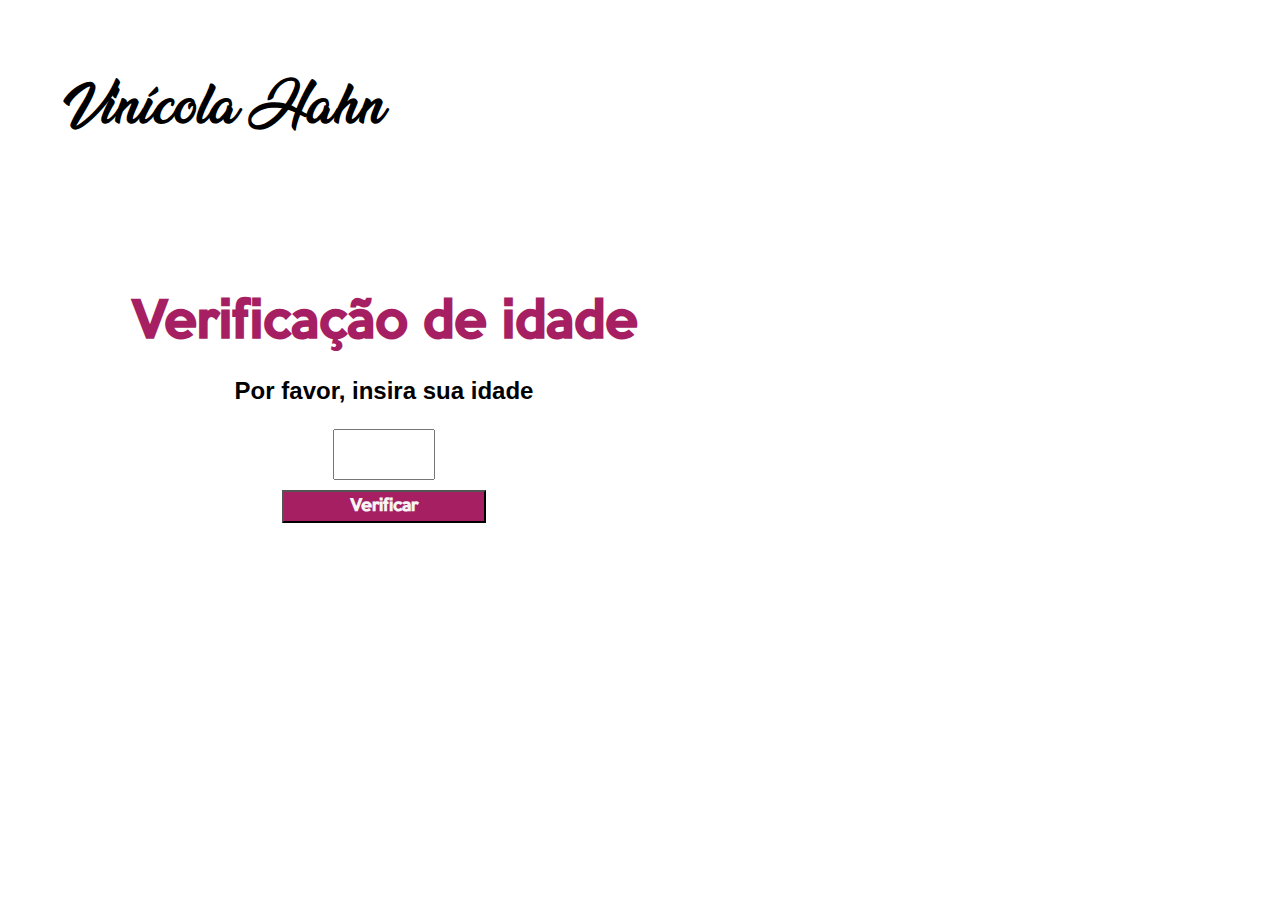
<file: index.html>
<!DOCTYPE html>
<html lang="pt-br">
<head>
    <link rel="stylesheet" href="style.css">
    <meta charset="UTF-8">
    <meta name="viewport" content="width=device-width, initial-scale=1.0">
    <title>Estrutura Condicional</title>
</head>
<body> 

    <h1>Vinícola Hahn</h1>

    <div class="formulario">
        <h2>Verificação de idade</h2>
        <p>Por favor, insira sua idade</p>
        <input type="number" name="" id="idadeInput" min="1">
        <button onclick="verificarIdade()">Verificar</button>
    </div>

    <script>
        function verificarIdade(){
            var idade = parseInt(document.getElementById("idadeInput").value);

            if(idade>=18) {
                window.location.href = 'maior.html';
            } else {
                window.location.href = 'menor.html';
            }
        }
    </script>
    
</body>
</html>
</file>
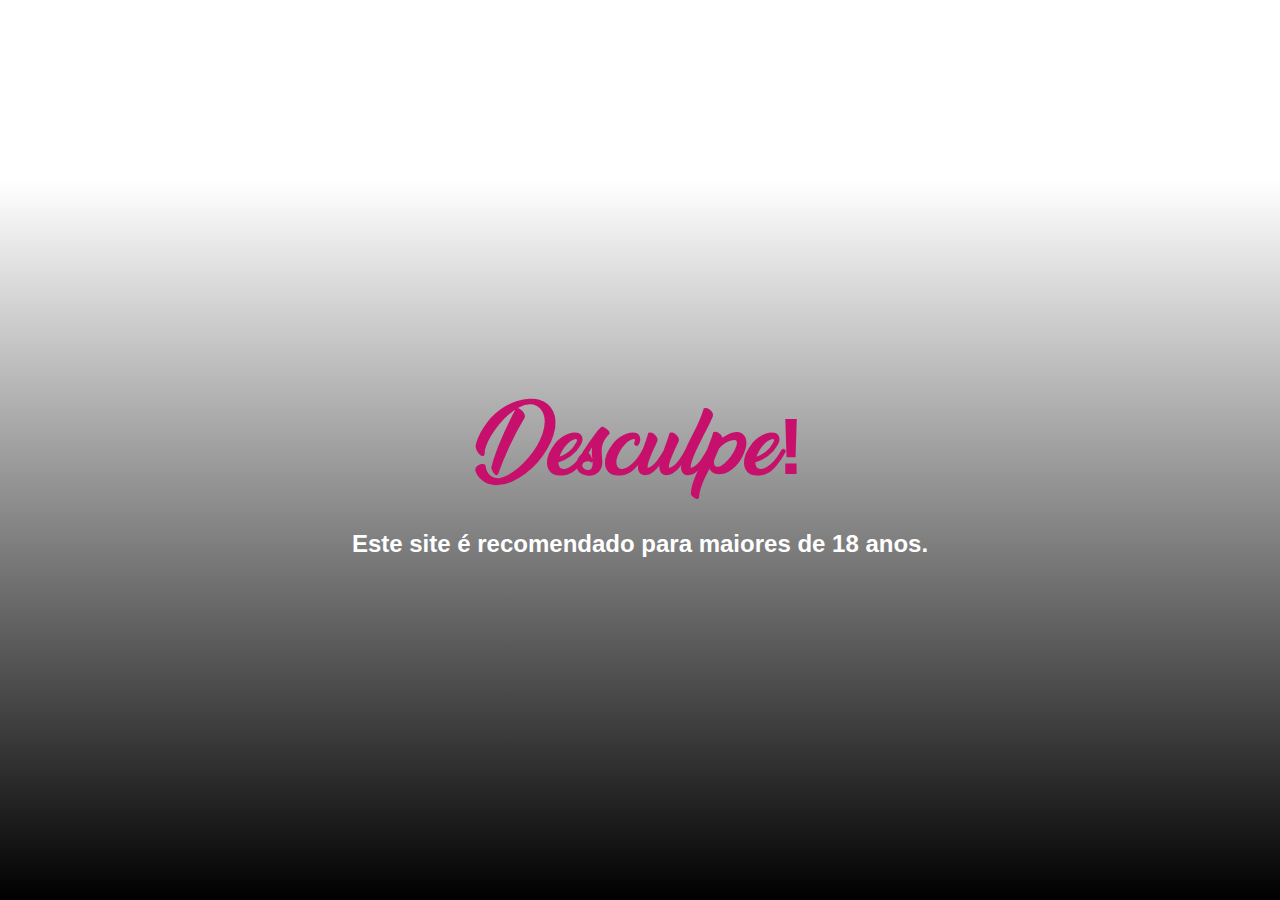
<file: menor.html>
<!DOCTYPE html>
<html lang="pt-br">

<head>
    <link rel="stylesheet" href="menor.css">
    <meta charset="UTF-8">
    <meta name="viewport" content="width=device-width, initial-scale=1.0">
    <title>Menor</title>
</head>

<body>
    <div class="menor">
        <h1>Desculpe!</h1>
        <h2>Este site é recomendado para maiores de 18 anos.</h2>
    </div>
</body>
 
</html>
</file>
<file: style.css>
@charset "utf-8"; 
@font-face {
    font-family: ananda;
    src: url(arq/ananda.ttf);
}

@font-face {
    font-family: keep;
    src: url(arq/KeepCalm.ttf);
}

body{
    margin: 0;
    padding: 0;
    box-sizing: border-box;
    background: url(https://www.cnnbrasil.com.br/viagemegastronomia/wp-content/uploads/sites/5/2021/08/vinho-tinto.jpg?w=1200&h=675&crop=1);
    background-size: cover;
    background-repeat: no-repeat;
}
 
.formulario{
    display: flex;
    flex-direction: column;
    justify-content: center;
    align-items: left;
    text-align: center;
    position: relative;
    min-height: 40vh;
    margin-left: 10%;
    margin-right: 50%;
}

h1{
    margin: 5% 5%;
    font-family: ananda;
    font-size: 3em;
}

h2{
    font-family: keep, sans-serif;
    font-size: 3em;
    margin-bottom: 0;
    color: #a71f63;
    font-weight: 900;
}

p{
    font-family: sans-serif;
    font-size: 1.5em;
    font-weight: 600;
}

input{
    padding: 1%;
    margin-left: 40%;
    margin-right: 40%;
    font-size: 2em;
}

button{
    padding: 1%;
    font-family: keep, sans-serif;
    font-size: 1em;
    font-weight: 900;
    margin-left: 30%;
    margin-right: 30%;
    margin-top: 2%;
    color: #f5f5f5;
    background-color: #a71f63;
}

button:hover{
    opacity: 0.6;
    cursor: pointer;
}
</file>
<file: menor.css>
@charset "utf-8";
@font-face {
    font-family: ananda;
    src: url(arq/ananda.ttf);
}

body{
    margin: 0;
    padding: 0;
    box-sizing: border-box;
    background: url(https://images.unsplash.com/photo-1504279577054-acfeccf8fc52?ixid=MnwyNTE2NnwwfDF8c2VhcmNofDEzfHx3aW5lfGVufDB8fHx8MTYzNTU0MjcxOA&ixlib=rb-1.2.1&q=85&w=2160);
    background-size: cover;
}
 
.menor{
    display: flex;
    flex-direction: column;
    justify-content: center;
    align-items: left;
    text-align: center;
    position: relative;
    min-height: 100vh;
    content: "";
    height: 100%;
    width: 100%;
    z-index: 8;
    position: absolute;
    background: linear-gradient(to bottom, rgbA(0,0,0,0) 0, rgbA(0,0,0,0) 20%,#000000 100%);
}

h1{
    font-family: ananda, sans-serif;
    margin-bottom: 0;
    font-weight: 900;
    font-size: 5em;
    color: #c7106c;
}

h2{
    font-family: sans-serif;
    font-size: 1.5em;
    color: #ffffff;
}
</file>
